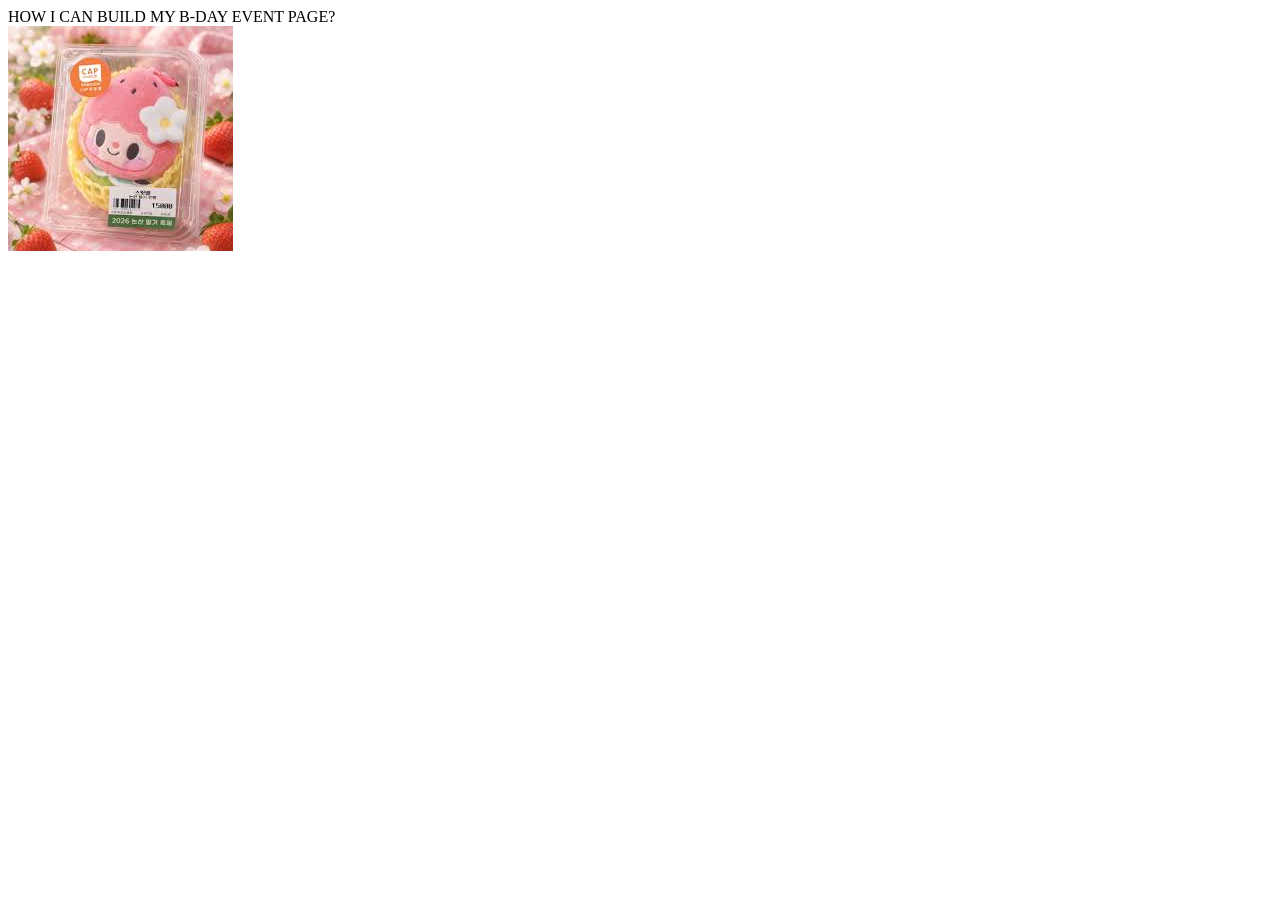
<file: index.html>
<!DOCTYPE html>
<html lang="en">
<head>
    <meta charset="UTF-8">
    <title>2026 김씨 퀴즈</title>
</head>
<body>
    HOW I CAN BUILD MY B-DAY EVENT PAGE?
    <br>
    <div>    <img src="./img/sweetbell.jpg" />
    </div>
</body>
</html>
</file>
